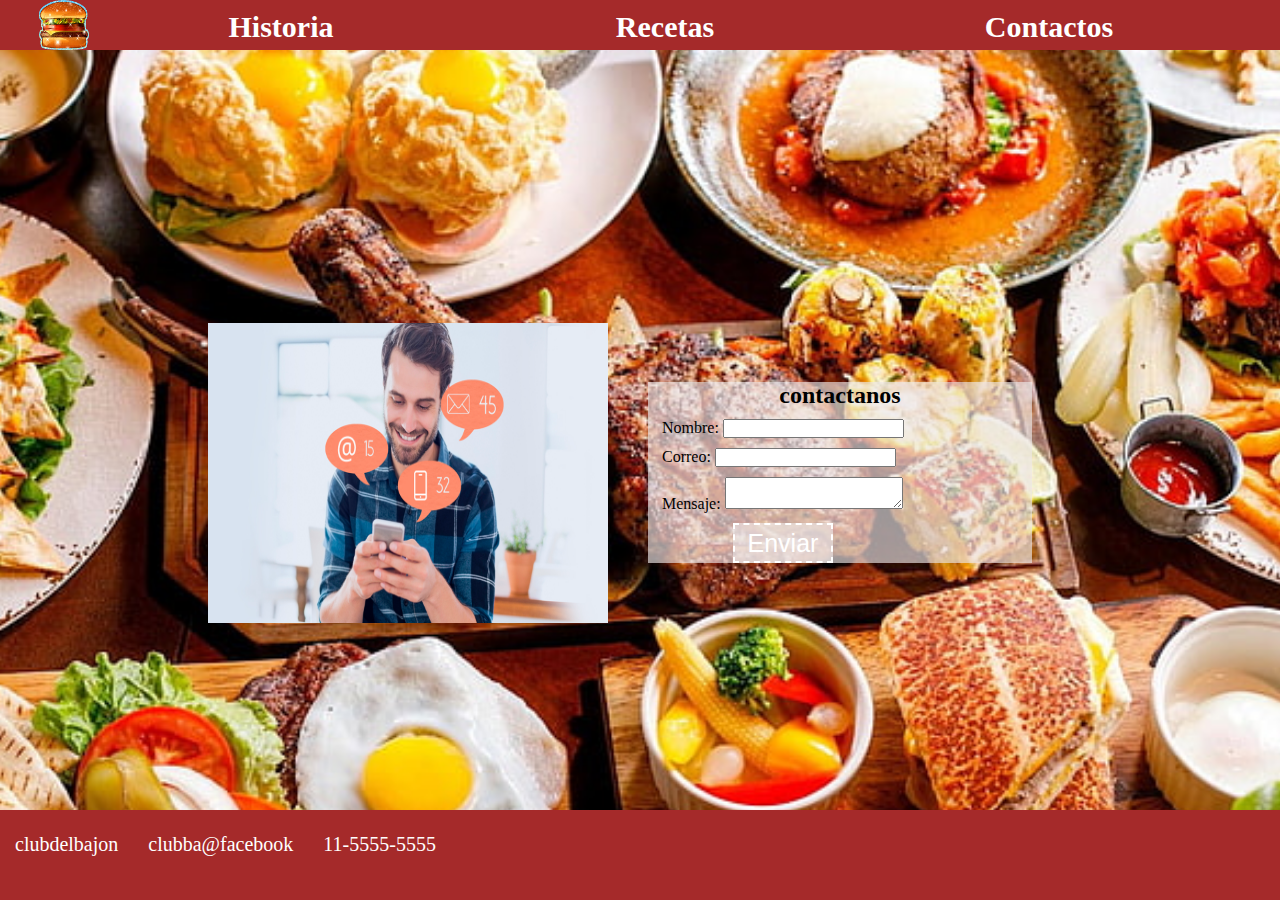
<file: pages/Contacto.html>
<html lang="en">

<head>
    <meta charset="UTF-8">
    <meta http-equiv="X-UA-Compatible" content="IE=edge">
    <meta name="viewport" content="width=device-width, initial-scale=1.0">
    <link rel="stylesheet" href="https://cdnjs.cloudflare.com/ajax/libs/font-awesome/6.2.1/css/all.min.css"
        integrity="sha512-MV7K8+y+gLIBoVD59lQIYicR65iaqukzvf/nwasF0nqhPay5w/9lJmVM2hMDcnK1OnMGCdVK+iQrJ7lzPJQd1w=="
        crossorigin="anonymous" referrerpolicy="no-referrer" />
    <link rel="stylesheet" href="../css/contacto.css">
    <title>recetas</title>
</head>

<body>
    <header>

        <nav>
            <ul>
                <a href="../index.html"><img class="logo" src="../imagenes/logo club del bajon.gif" alt="logo"></a>
                <li><a href="./Historia.html">Historia</a></li>
                <li><a href="./Recetas.html">Recetas</a></li>
                <li> <a href="./Contacto.html">Contactos</a></li>
            </ul>
        </nav>
    </header>
    <main class="box_main">
        <img class="img_hombrecomiendo" src="../imagenes/contacto.jpg" alt="imagen de contacto">
        </div>
        <div class="box_contacto">
            <h2 class="contacto_h2">contactanos</h2><br>
            <form action="" method="post">
                <ul class="ul_form">
                    <li class="li_form">
                        <label for="name">Nombre:</label>
                        <input type="text" id="name" name="nombre">
                    </li>
                    <li class="li_form">
                        <label for="mail">Correo:</label>
                        <input type="email" id="mail" name="email">
                    </li>
                    <li class="li_form">
                        <label for="msg">Mensaje:</label>
                        <textarea id="msg" name="mensaje"></textarea>
                    </li>
                </ul>
                <div class="div_button">
                    <button class="button_receta" type="button">Enviar</button>
                </div>

            </form>
        </div>
    </main>
    <footer>
        <ul class="foot_a">
            <li><br><i class="fa-brands fa-instagram"></i>clubdelbajon</i><br></li>
            <li><br><i class="fa-brands fa-facebook"></i>clubba@facebook</li>
            <li><br><i class="fa-brands fa-whatsapp"></i>11-5555-5555</li>
        </ul>
        <ul class="foot_b">
            <li><i class="fa-2x fa-brands fa-facebook"></i></li>
            <li><i class="fa-2x fa-brands fa-instagram"></i></li>
        </ul>
    </footer>
</body>

</html>
</file>
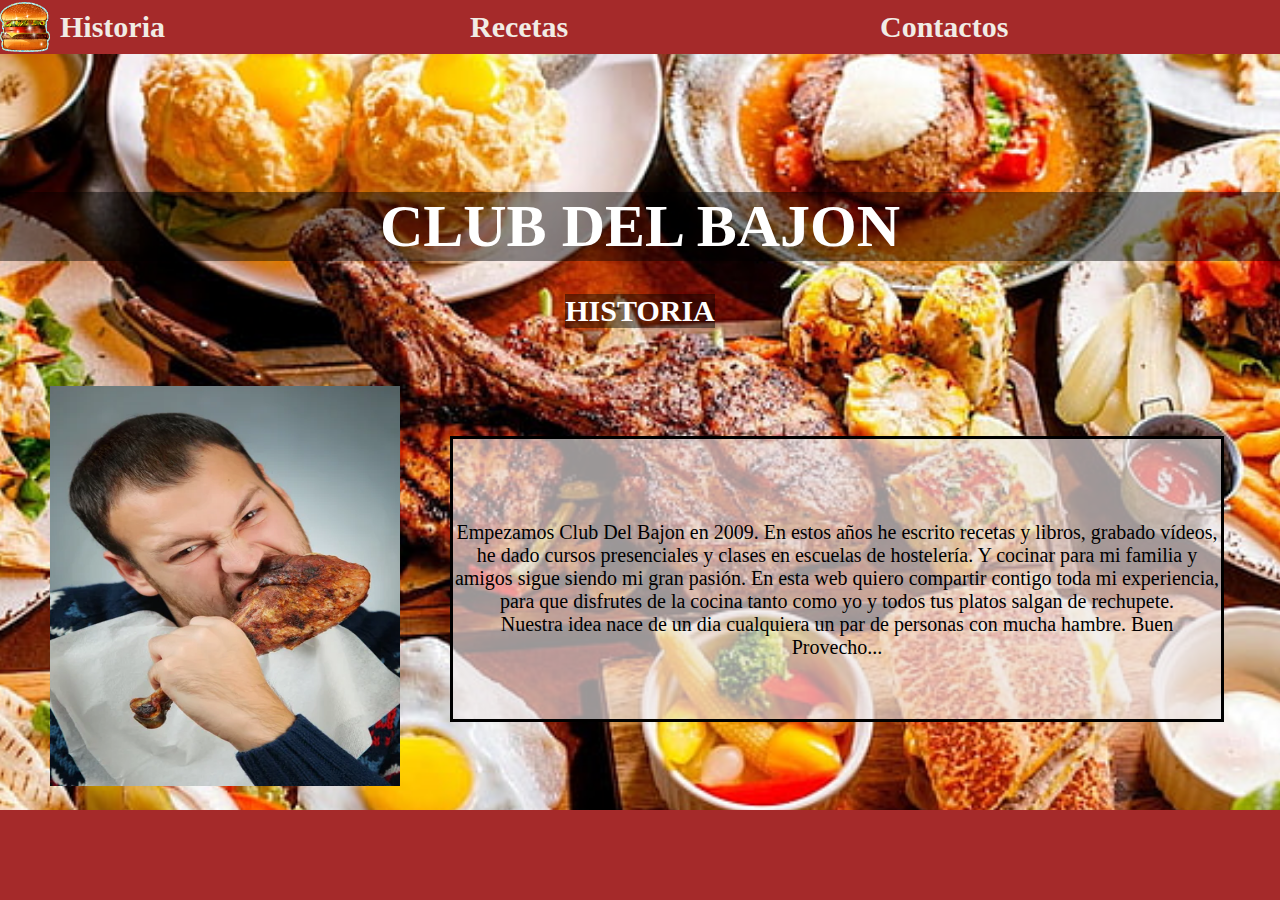
<file: pages/Historia.html>
<html lang="en">

<head>
    <meta charset="UTF-8">
    <meta http-equiv="X-UA-Compatible" content="IE=edge">
    <meta name="viewport" content="width=device-width, initial-scale=1.0">
    <link rel="stylesheet" href="https://cdnjs.cloudflare.com/ajax/libs/font-awesome/6.2.1/css/all.min.css"
        integrity="sha512-MV7K8+y+gLIBoVD59lQIYicR65iaqukzvf/nwasF0nqhPay5w/9lJmVM2hMDcnK1OnMGCdVK+iQrJ7lzPJQd1w=="
        crossorigin="anonymous" referrerpolicy="no-referrer" />
    <link rel="stylesheet" href="../css/historia.css">
    <title>Historia</title>
</head>

<body>
    <header>
        <nav>
            <ul>
                <a href="../index.html"><img class="logo" src="../imagenes/logo club del bajon.gif" alt="logo"></a>
                <li><a href="./Historia.html">Historia</a></li>
                <li><a href="./Recetas.html">Recetas</a></li>
                <li><a href="./Contacto.html">Contactos</a></li>
            </ul>
        </nav>
    </header>
    <main>
        <section class="section_recetas">
        <div class="div_h1">
            <h1> CLUB DEL BAJON</h1>
            </div>
            <div class="div_h2">
                <h2>HISTORIA</H2>
                </div> 
            </section>
            <section class="section_tarjetas">
                <div class="conteiner_flex">
                        <img class="img_dupla" src="../imagenes/hombre comiendo.jpg" alt="hombre comiendo">
                            <div class="conteinerbox1">
                    
                                <br>Empezamos Club Del Bajon en 2009. En estos años he escrito recetas y libros, grabado
                                vídeos, he dado cursos presenciales y clases en escuelas de hostelería. Y cocinar para
                                mi familia y amigos sigue siendo mi gran pasión. En esta web quiero compartir contigo
                                toda mi experiencia, para que disfrutes de la cocina tanto como yo y todos tus platos
                                salgan de rechupete. <br>
                                Nuestra idea nace de un dia cualquiera un par de personas con mucha hambre. Buen
                                Provecho...
                            </div>
                    </div>
                </div>
            </section>
    </main>
    <footer>
        <ul>
         <li><i class="fa-brands fa-facebook"></i></li>
         <li><i class="fa-brands fa-instagram"></i></li>
        </ul>
     </footer>
</body>

</html>
</file>
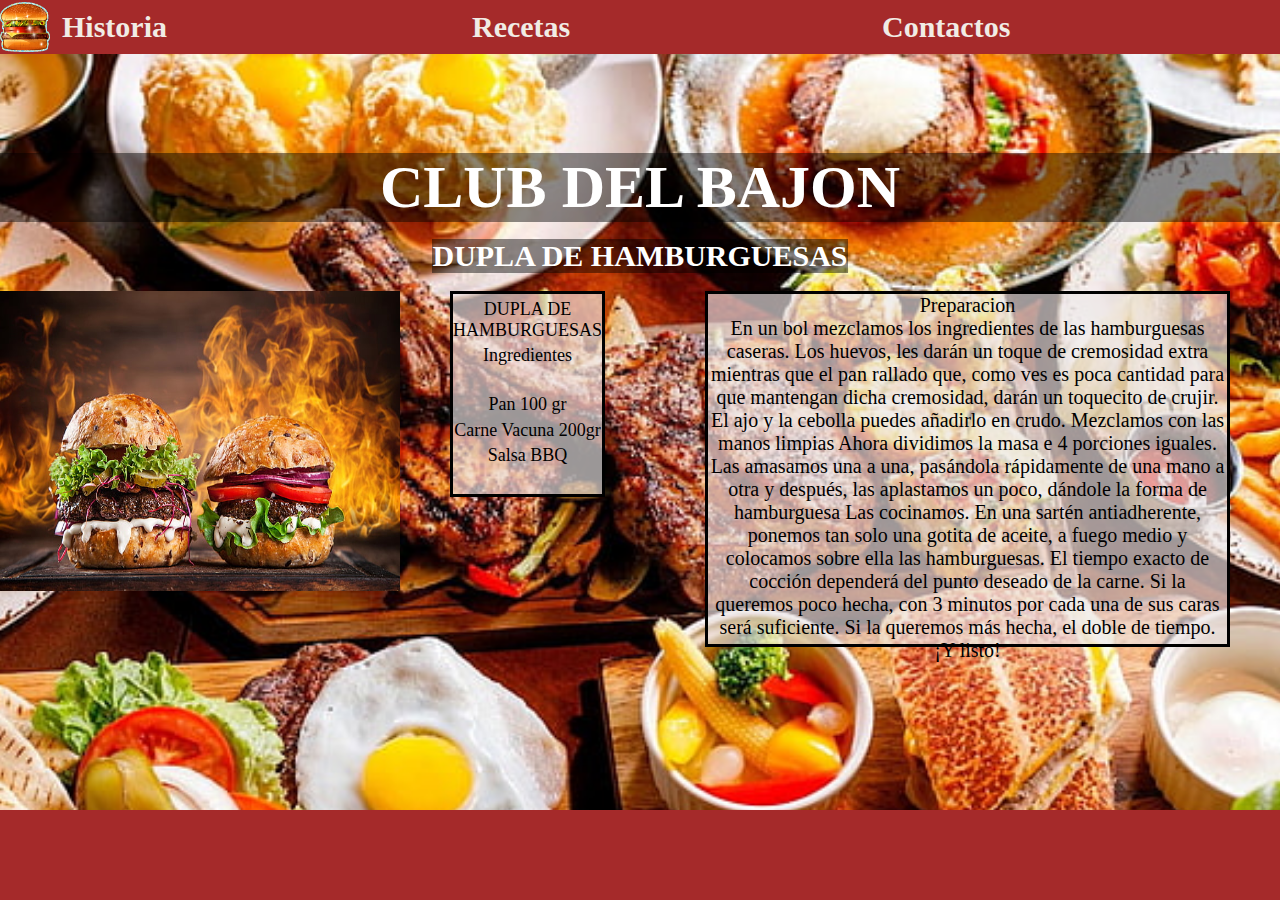
<file: pages/Receta dupla de hamburguesas.html>
<html lang="en">

<head>
    <meta charset="UTF-8">
    <meta http-equiv="X-UA-Compatible" content="IE=edge">
    <meta name="viewport" content="width=device-width, initial-scale=1.0">
    <link rel="stylesheet" href="https://cdnjs.cloudflare.com/ajax/libs/font-awesome/6.2.1/css/all.min.css"
        integrity="sha512-MV7K8+y+gLIBoVD59lQIYicR65iaqukzvf/nwasF0nqhPay5w/9lJmVM2hMDcnK1OnMGCdVK+iQrJ7lzPJQd1w=="
        crossorigin="anonymous" referrerpolicy="no-referrer" />
    <link rel="stylesheet" href="../css/recetadupla.css">
    <title>receta dupla de hamburguesas</title>
</head>

<body>
    <header>

        <nav>
            <ul>
                <a href="../index.html"><img class="logo" src="../imagenes/logo club del bajon.gif" alt=""></a>
                <li><a href="./Historia.html">Historia</a></li>
                <li><a href="./Recetas.html">Recetas</a></li>
                <li> <a href="./Contacto.html">Contactos</a></li>
            </ul>
        </nav>
    </header>
    <main>
        <section class="section_recetas">
            <div class="div_h1">
                <h1> CLUB DEL BAJON</h1>
            </div>
            <div class="div_h2">
                <h2>DUPLA DE HAMBURGUESAS</H2>
            </div>
        </section>
                <section class="section_dupla">
                    <div class="conteiner_flex">  
                      
                            <img class="img_dupla" src="../imagenes/dupla de hamburguesas.jpg" alt="Dupla De Hamburguesas">
                               <div class="receta_dupla">
                                <li>DUPLA DE HAMBURGUESAS</li>
                                <li>Ingredientes</li><br>
                                <li>Pan 100 gr</li>
                                <li>Carne Vacuna 200gr</li>
                                <li>Salsa BBQ</li><br>
                                </div>
                                <div class="conteinerbox2">
                                Preparacion<br>
                                En un bol mezclamos los ingredientes de las hamburguesas caseras. Los huevos, les
                                    darán
                                    un toque de cremosidad extra mientras que el pan rallado que, como ves es poca
                                    cantidad
                                    para que mantengan dicha cremosidad, darán un toquecito de crujir. El ajo y la
                                    cebolla puedes añadirlo en crudo. Mezclamos con las manos limpias 
                                    Ahora dividimos la masa e 4 porciones iguales. Las amasamos una a una, pasándola
                                    rápidamente de una mano a otra y después, las aplastamos
                                    un
                                    poco, dándole la forma de hamburguesa 
                                    Las cocinamos. En una sartén antiadherente, ponemos tan solo una gotita de aceite, a
                                    fuego medio y colocamos sobre ella las hamburguesas. El tiempo exacto de cocción
                                    dependerá del punto deseado de la carne. Si la queremos poco hecha, con 3 minutos
                                    por
                                    cada una de sus caras será suficiente. Si la queremos más hecha, el doble de tiempo.
                                    <br> ¡Y
                                    listo! <br>
                        </div>
                    </div>
                    </div>
                </section>
        </section>
    </main>
    <footer>
        <ul>
            <li><i class="fa-brands fa-facebook"></i></li>
            <li><i class="fa-brands fa-instagram"></i></li>
        </ul>
    </footer>
</body>

</html>
</file>
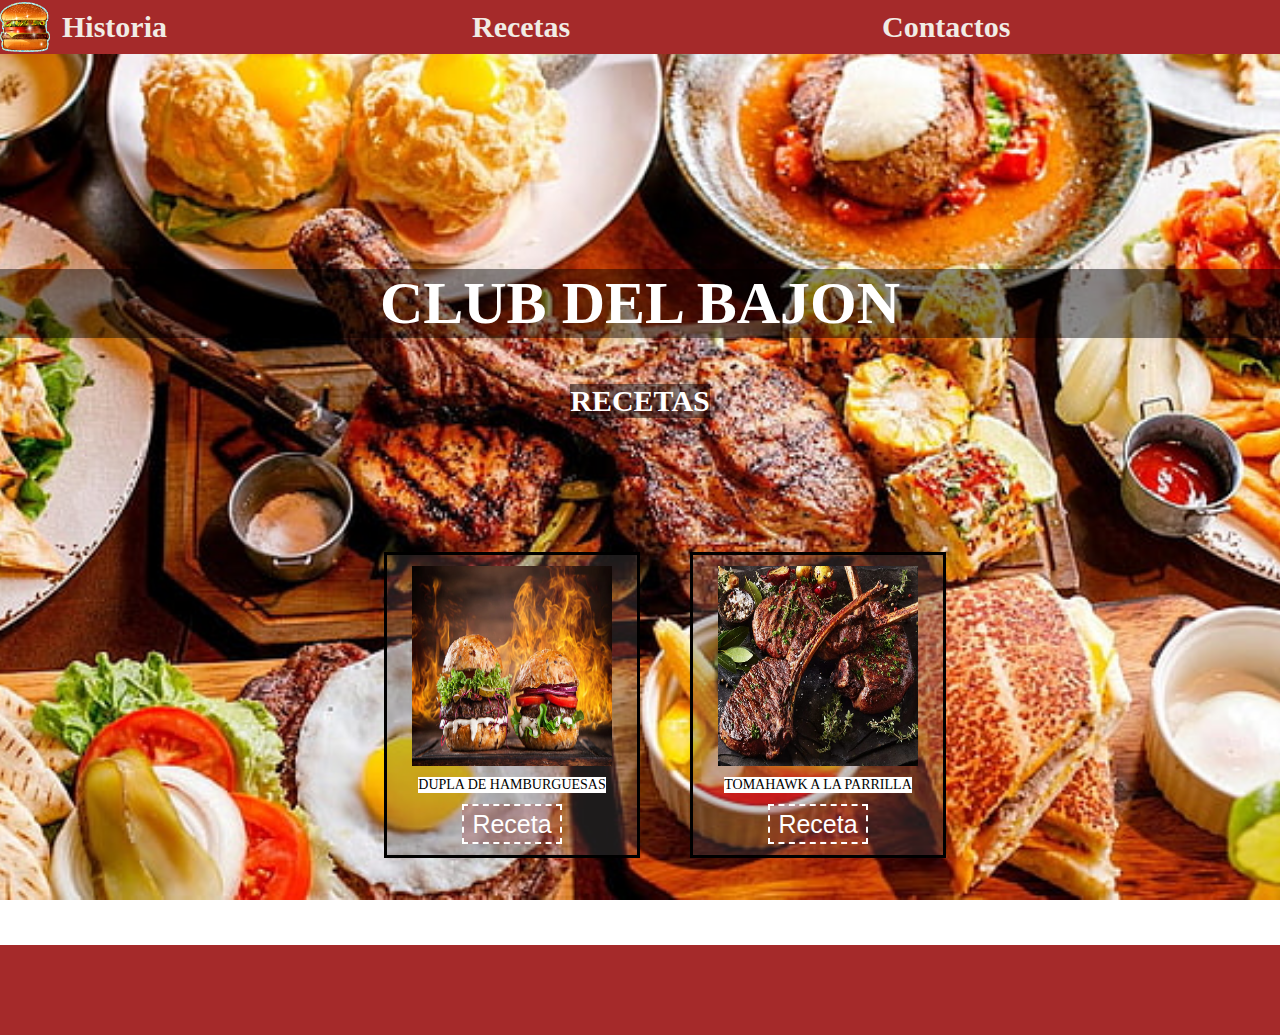
<file: pages/Recetas.html>
<html lang="en">

<head>
    <meta charset="UTF-8">
    <meta http-equiv="X-UA-Compatible" content="IE=edge">
    <meta name="viewport" content="width=device-width, initial-scale=1.0">
    <link rel="stylesheet" href="https://cdnjs.cloudflare.com/ajax/libs/font-awesome/6.2.1/css/all.min.css"
        integrity="sha512-MV7K8+y+gLIBoVD59lQIYicR65iaqukzvf/nwasF0nqhPay5w/9lJmVM2hMDcnK1OnMGCdVK+iQrJ7lzPJQd1w=="
        crossorigin="anonymous" referrerpolicy="no-referrer" />
    <link rel="stylesheet" href="../css/recetas.css">
    <title>home el club del bajon</title>
</head>

<body>
    <header>
        <nav>
            <ul>
                <a href="../index.html"><img class="logo" src="../imagenes/logo club del bajon.gif" alt="logo"></a>
                <li><a href="./Historia.html">Historia</a></li>
                <li><a href="./Recetas.html">Recetas</a></li>
                <li><a href="./Contacto.html">Contactos</a></li>
            </ul>
        </nav>
    </header>
    <main>
      <section class="section_recetas">  
            <div class="div_h1">
            <h1> CLUB DEL BAJON</h1>
            </div>
            <div class="div_h2">
            <h2>RECETAS</H2>
            </div>    
        </section>
        <section class="section_tarjetas">
            <div class="conteiner_flex">
                <div class="conteinerbox1">
                    <img class="img_dupla" src="../imagenes/dupla de hamburguesas.jpg" alt="Dupla De Hamburguesas">
                    <li class="li_dupla">DUPLA DE HAMBURGUESAS</li>
                    <a href="./Receta dupla de hamburguesas.html">
                        <button class="button_receta">Receta</button></a>
                </div>
                <div class="conteinerbox2">
                    <img class="img_dupla" src="../imagenes/TomahawkalaSal-cocogrill.jpg"
                        alt="TomahawkalaSal-cocogrill">
                    <li class="li_tomahawk">TOMAHAWK A LA PARRILLA</li>
                    <a href="./Tomahawk.html">
                        <button class="button_receta">Receta</button></a>
                </div>
            </div>
        </section>
    </main>
    <footer>
        <ul>
            <li><i class="fa-brands fa-facebook"></i></li>
            <li><i class="fa-brands fa-instagram"></i></li>
        </ul>
    </footer>
</body>

</html>
</file>
<file: css/contacto.css>
* {
    margin: 0%;
    padding: 0%;
    text-decoration: none;
    list-style-type: none;
}
body {
    background-repeat: no-repeat;
    background-image: url(../../imagenes/fondo\ comidas.jpg);
    min-height: 100%;
    background-size: cover;
    background-position: center;
}
.logo{
    width: 50px;
    height: 50px;
}
nav{
    display: flex;
    flex-direction: row;
    justify-content: center;
    padding: 0%;
    text-decoration: none;

}
nav a {
    display: flex;
    flex-direction: row;
    justify-content: center;
    text-decoration: none;

}
nav>ul>li a {
    list-style-type: none;
    color: rgb(241, 236, 229);
    font-weight: bolder;
    font-size: 30px;
    border: 2px black;
    width: 30vw;
    height: 30px;
    border-radius: 10px;
    color: white;
}

nav ul {
    display: flex;
    flex-direction: row;
    align-items: center;
    justify-content: center;
 
}
.img_hombrecomiendo {
 width: 400px;
 height: 300px;
 background-position: right;

}

.box_main{
    text-align: left;
}
.box_contacto {
    width: 30vw;
    height: 300vx;
    background-color: rgba(236, 230, 230, 0.653);;
    display: flex;
    flex-direction: row;
    flex-wrap: wrap;
    column-gap: 4px;
    border: 20px;
    margin: 40px;

}
header {
    height: 15%;
}

nav a:hover {
    color: #c78c19;
    text-decoration: none;
}
main {
    width: 100vw;
    height: 75%;
    display: flex;
    flex-direction: row;
    justify-content: center;
    align-items: center;
}
footer,
nav {
    background-color:brown;
}

footer {
    height: 10%;
    bottom: 0px;
    background-color: brown;
    display: flex;
    justify-content: space-between;
}

.foot_b,.foot_a{
    justify-content: flex-end;
    display: flex;
    flex-direction: row;
}
.foot_a li{
    font-size: 20px;
    margin: 0px 15px 0px 15px;
    color: white;
}
.foot_b li{
    color: white;
    display: flex; 
    margin: 15px 10px 0px 8px;
}
div class item display {
    display: item;
}
.button_receta{
    width: 100px;
    height: 40px;
    color: white;
    background-color: rgba(236, 230, 230, 0.653);
    font-size: 25px;
    border-color: white;
    border-style: dashed;

}
.ul_form{
    padding: 5px;

}
.li_form{
    padding: 5px;
}
.div_button{
    text-align: center;
}
.contacto_h2{
    width: 100%;
    text-align: center;
}
@media screen and (max-width: 689px) {
    .titulo p {
        font-size: 40px;
    }
    nav>ul>li a {
        font-size: 18px;
        margin: 0px;
        
    }
    footer {
        height: 15%;
       
    }
    
    .div_h1 {
        font-size: 20px;
    }
    .div_h2 {
        font-size: 16px;
    }
    .box_main {

        display: flex;
        flex-direction: column;
  
    }
    .conteinerbox1 li{
        font-size: 14px;
        }
        .conteinerbox1  {
        
            width: 200px;
            height: 250px;
            margin: 0px 0px;
            
        }
        .logo{
            width: 32px;
            height: 40px;
        }
        .conteinerbox2 li{
            font-size: 18px;
        }
        .box_contacto {

            width: 200px;
            height: 300px;
            margin: 10px 0px;
           
        }
        main {
            height: 70%;
        }
        .img_hombrecomiendo{
            width: 300px;
            height: 200px;
        
        }
        .foot_b,.foot_a{
            justify-content: flex-end;
            display: flex;
            flex-direction: column;
            
        }
        
        
}
</file>
<file: css/historia.css>
* {
    margin: 0%;
    padding: 0%;
    text-decoration: none;
    list-style-type: none;
    background-attachment: fixed;
}

body {
    background-image: url(../../imagenes/fondo\ comidas.jpg);
    min-height: 100%;
    background-repeat: no-repeat;
    background-size: cover;
    background-position: center;
}
header {
    height: 15%;
}
main {
    width: 100%;
    height: 75%;
    display: flex;
    flex-direction: column;
    justify-content: space-evenly;
    align-items: center;
}
.img_dupla {
    width: 350px;
    height: 400px;
    margin: 0px 50px;
}
nav a:hover {
    color: #c78c19;
    text-decoration: none
}
nav ul {
    display: flex;
    flex-direction: row;
    align-items: center;
    justify-content: center;

}
nav>ul>li a {
    list-style-type:none ;
    color: rgb(241, 236, 229);
    font-weight: bolder;
    font-size: 30px;
    border: 2px transparent solid black;
    width: 30vw;
    height: 30px;
    border-radius: 10px;
}
nav ul li {
    width: 100%;
    height: 100%;
    text-decoration: none;
    margin: 10px;
    align-items: center;
  
}
nav {
    background-color: brown;
}
.logo{
    width: 50px;
    height: 50px;
}
.li_historia{
    background-color: rgba(236, 230, 230, 0.653);
    border: 3px solid black;
    align-items: center;
    height:20%;
    width: 80%;
align-items: self-end;
}
.section_recetas {
    width: 100%;
    height: 30%;
    display: flex;
    flex-direction: column;
    justify-content: space-evenly;
    align-items: center;
}
.section_tarjeta{
    display: flex;
    flex-direction: row;
    width: 100%;
    height: 100%;
}
.conteiner_flex {
    display: flex;
    flex-direction: row;
    width: 100%;
    height: 100%;
}
.section_recetas {
    width: 100%;
    height: 30%;
    display: flex;
    flex-direction: column;
    justify-content: space-evenly;
    align-items: center;
}
.conteinerbox1 li{
    font-size: 18px;
    }
    .conteinerbox1  {
        background-color: rgba(236, 230, 230, 0.653);
        width: 60%;
        height: 70%;
        border: 3px solid black;
        text-align: center;
        display: flex;
        flex-direction: column;
        justify-content: space-evenly;
        align-items: center;
        margin: 50px 0px;
        color: black;
        font-size: 20px;
        
    
    }
.div_h1 {
    width: 100%;
    font-size: 30px;
    background-color: rgba(0, 0, 0, 0.452);
    color: white;
    text-align: center;
}

.div_h2 {
    font-size: 20px;
    background-color: rgba(0, 0, 0, 0.452);
    color: white;
    text-align: center;
}

footer,
nav {
    background-color: brown;
    justify-content: space-around;
}
footer {
    height: 10%;
    bottom: 20%;
    background-color: brown;
    justify-content: space-around;
}

footer ul {
    justify-content: space-around;
    display: flex;
    flex-direction: row;
    
}

footer li {
    font-size: 40px;
    margin: 5px;
    color: white;
   
}
footer ul  {
   
    
}
@media screen and (max-width: 689px) {
    .titulo p {
        font-size: 40px;
    }
    nav>ul>li a {
        font-size: 18px;
        margin: 0px;
        
    }
    footer li{
        font-size: 25px;
    }
    nav ul li {
        margin: 5px;
    
    }
    .div_h1 {
        font-size: 25px;
    }
    .div_h2 {
        font-size: 15px;
    }
    .conteiner_flex {
        display: flex;
        flex-direction: column;
  
    }
    .conteinerbox1 li{
        font-size: 14px;
        }
        .conteinerbox1  {
        
            width: 300px;
            height: 300px;
            
        }
    
        main {
            height: 110%;
        }
       
    }@media screen and (max-width: 900px){
        .conteiner_flex {
            display: flex;
        }
        .conteinerbox1  {
        
            width: 350px;
            height: 350px;
           
        }
        .img_dupla{
        width: 300px;
            height: 400px;
            margin: 50px 50px 5px 0px;
    }
}
</file>
<file: css/recetadupla.css>
* {
    margin: 0%;
    padding: 0%;
    text-decoration: none;
    list-style-type: none;
    background-attachment: fixed;
}

header {
    height: 15%;
}

main {
    width: 100%;
    height: 75%;
    display: flex;
    flex-direction: column;
    justify-content: space-evenly;
    align-items: center;
}

body {
    background-repeat: no-repeat;
    background-image: url(../../imagenes/fondo\ comidas.jpg);
    min-height: 100%;
    background-size: cover;
    background-position: center;
}

nav a:hover {
    color: #c78c19;
    text-decoration: none;
}

nav ul {
    display: flex;
    flex-direction: row;
    align-items: center;
    justify-content: center;
}

nav>ul>li a {
    list-style-type: none;
    color: rgb(241, 236, 229);
    font-weight: bolder;
    font-size: 30px;
    border: 2px transparent solid;
    width: 30vw;
    height: 30px;
    border-radius: 10px;

}

nav ul li {
    width: 100%;
    height: 100%;
    text-decoration: none;
    margin: 10px;
    align-items: center;

}

nav {
    background-color: brown;
}

footer,
nav {
    background-color: brown;
}

footer {
    height: 10%;
    bottom: 20%;
    background-color: brown;
}

footer ul {
    justify-content: flex-end;
    display: flex;
    flex-direction: row;
}

footer li {
    font-size: 40px;
    margin: 5px;
    color: white;
}

div class item display {
    display: item;
}

.logo {
    width: 50px;
    height: 50px;
}

.img_dupla {
    width: 400px;
    height: 300px;
}

.button_receta {
    width: 100px;
    height: 40px;
    color: white;
    background-color: rgba(165, 42, 42, 0.239);
    font-size: 25px;
    border-color: white;
    border-style: dashed;

}

.section_recetas {
    width: 100%;
    height: 30%;
    display: flex;
    flex-direction: column;
    justify-content: space-evenly;
    align-items: center;
}

.section_dupla {
    display: flex;
    flex-direction: row;
    width: 100%;
    height: 100%;
}

.conteiner_flex {
    display: flex;
    flex-direction: row;
    width: 100%;
    height: 100%;
}

.receta_dupla li {
    font-size: 18px;
}

.receta_dupla {
    background-color: rgba(236, 230, 230, 0.653);
    width: 200px;
    height: 200px;
    border: 3px solid black;
    text-align: center;
    display: flex;
    flex-direction: column;
    justify-content: space-evenly;
    align-items: center;
    margin: 0px 50px;

}

.li_dupla {
    font-size: large;
    background-color: white;
}

.section_dupla {
    display: flex;
    flex-direction: row;
    width: 100%;
    height: 100%;
}


.div_h1 {
    width: 100%;
    font-size: 30px;
    background-color: rgba(0, 0, 0, 0.452);
    color: white;
    text-align: center;
}

.div_h2 {
    font-size: 20px;
    background-color: rgba(0, 0, 0, 0.452);
    color: white;
    text-align: center;
}

.conteinerbox1 li {
    font-size: 18px;
}

.conteinerbox2 {
    background-color: rgba(236, 230, 230, 0.653);
    width: 100%;
    height: 350px;
    border: 3px solid black;
    text-align: center;
    display: flex;
    flex-direction: column;
    justify-content: space-evenly;
    align-items: center;
    margin: 0px 50px;
    color: black;
    font-size: 20px;
}

.conteinerbox2 li {
    font-size: 18px;
}

.conteinerbox1 {
    background-color: rgba(236, 230, 230, 0.653);
    width: 300px;
    height: 350px;
    border: 3px solid black;
    text-align: center;
    display: flex;
    flex-direction: column;
    justify-content: space-evenly;
    align-items: center;
    margin: 0px 50px;
}

@media screen and (max-width: 844px) {
    .titulo p {
        font-size: 40px;
    }
    .img_dupla {
        width: 300px;
        height: 250px;
    
    }
    
    nav>ul>li a {
        font-size: 18px;
        margin: 0px;

    }

    main{
        height: 150%;
    }
    footer li {
        font-size: 25px;
    }
    
footer {
    height: 10%;
    bottom: 20%;
    background-color: brown;
}

    nav ul li {
        margin: 5px;

    }

    .div_h1 {
        font-size: 20px;
    }

    .div_h2 {
        font-size: 16px;
    }

    .conteiner_flex {
        display: flex;
        flex-direction: column;
        justify-content: center;
        align-items: center;

    }

    .conteinerbox1 li {
        font-size: 14px;
    }

    .receta_dupla {

        width: 350px;
        height: 150px;
        margin: 10px 10px 10px 10px;

    }

    .conteinerbox2 {
        width: 350px;
        height: 600px;
        margin: 10px 10px 10px 10px;
    }

}

@media screen and (ma-width:900px) {
    .conteiner_flex {
        display: flex;
       
    }
    .img_dupla {
        width: 500px;
        height: 250px;
    }
    .conteiner_flex {
        display: flex;
       
    }
    .receta_dupla {

        width: 350px;
        height: 250px;
      
      

    }
    .section_recetas {
        width: 100%;
        height: 300%;
        display: flex;
        flex-direction: column;
        justify-content: space-evenly;
        align-items: center;
    }
    .conteinerbox2 {
        width: 700px;
        height: 450px;
    
    }
    main{
       height:100%;
    }
    
}
</file>
<file: css/recetas.css>
* {
    margin: 0%;
    padding: 0%;
    text-decoration: none;
    list-style-type: none;
    background-attachment: fixed;
}

header {
    height: 15%;
}

main {
    width: 100%;
    height: 75%;
    display: flex;
    flex-direction: column;
    justify-content: space-evenly;
    align-items: center;
}

body {
    background-repeat: no-repeat;
    background-image: url(../../imagenes/fondo\ comidas.jpg);
    min-height: 100%;
    background-size: cover;
    background-position: center;
}

nav a:hover {
    color: #c78c19;
    text-decoration: none;
}

nav ul {
    display: flex;
    flex-direction: row;
    align-items: center;
    justify-content: center;
}

nav>ul>li a {
    list-style-type: none;
    color: rgb(241, 236, 229);
    font-weight: bolder;
    font-size: 30px;
    border: 2px transparent solid;
    width: 30vw;
    height: 30px;
    border-radius: 10px;

}

nav ul li {
    width: 100%;
    height: 100%;
    text-decoration: none;
    margin: 10px;
    align-items: center;

}

footer,
nav {
    background-color: brown;
}

footer {
    height: 10%;
    bottom: 20%;
    background-color: brown;
}

footer ul {
    justify-content: flex-end;
    display: flex;
    flex-direction: row;
}

footer li {
    font-size: 40px;
    margin: 5px;
    color: white;
}

div class item display {
    display: item;
}
.logo{
    width: 50px;
    height: 50px;
}
.img_dupla {
    width: 200px;
    height: 200px;

}

.img_tomahawk {
    width: 200px;
    height: 200px;
  
}

.button_receta {
    width: 100px;
    height: 40px;
    color: white;
    background-color: rgba(165, 42, 42, 0.239);
    font-size: 25px;
    border-color: white;
    border-style: dashed;

}

.section_tarjeta{
    display: flex;
    flex-direction: row;
    width: 100%;
    height: 100%;
}
.conteiner_flex {
    display: flex;
    flex-direction: row;
    width: 100%;
    height: 100%;
}

.conteinerbox1 li{
font-size: 18px;
}
.conteinerbox1  {
    background-color: rgba(91, 83, 83, 0.321);
    width: 300px;
    height: 350px;
    border: 3px solid black;
    text-align: center;
    display: flex;
    flex-direction: column;
    justify-content: space-evenly;
    align-items: center;
    margin: 0px 50px;

}

.conteinerbox2 li{
    font-size: 18px;
}
.conteinerbox2 {
    background-color: rgba(91, 83, 83, 0.321);
    width: 300px;
    height: 350px;
    border: 3px solid black;
    text-align: center;
    display: flex;
    flex-direction: column;
    justify-content: space-evenly;
    align-items: center;
    margin: 0px 0px;

}

.li_dupla {
    font-size: large;
    background-color: white;
}

.li_tomahawk {
    font-size: large;
    background-color: white;
}

.section_recetas {
    width: 100%;
    height: 30%;
    display: flex;
    flex-direction: column;
    justify-content: space-evenly;
    align-items: center;
}

.div_h1 {
    width: 100%;
    font-size: 30px;
    background-color: rgba(0, 0, 0, 0.452);
    color: white;
    text-align: center;
}

.div_h2 {
    font-size: 20px;
    background-color: rgba(0, 0, 0, 0.452);
    color: white;
    text-align: center;
}

@media screen and (max-width: 689px) {
    .titulo p {
        font-size: 40px;
    }
    nav>ul>li a {
        font-size: 18px;
        margin: 0px;
        
    }
    footer li{
        font-size: 25px;
    }
    nav ul li {
        margin: 5px;
    
    }
    .div_h1 {
        font-size: 20px;
    }
    .div_h2 {
        font-size: 16px;
    }
    .conteiner_flex {
        display: flex;
        flex-direction: column;
  
    }
    .conteinerbox1 li{
        font-size: 14px;
        }
        .conteinerbox1  {
        
            width: 200px;
            height: 250px;
            margin: 5px 0px;
            
        }
        
        .conteinerbox2 li{
            font-size: 18px;
        }
        .conteinerbox2 {

            width: 200px;
            height: 250px;
            margin: 5px 0px;
           
        }
        main {
            height: 75%;
        }
        .img_dupla {
            width: 150px;
            height: 150px;
        
        }
        
        .img_tomahawk {
            width: 150px;
            height: 150px;
          
        }
        
}@media screen and (min-width: 800px){
    .conteiner_flex {
        display: flex;
        justify-content: space-between;
       
    }
    main {
        height: 90%;
    }
    .conteinerbox1 li{
        font-size: 14px;
        }
        .conteinerbox1  {
        
            width: 250px;
            height: 300px;
        
        }
        
        .conteinerbox2 li{
            font-size: 14px;
        }
        .conteinerbox2 {

            width: 250px;
            height: 300px;
           
           
        }
}
</file>
